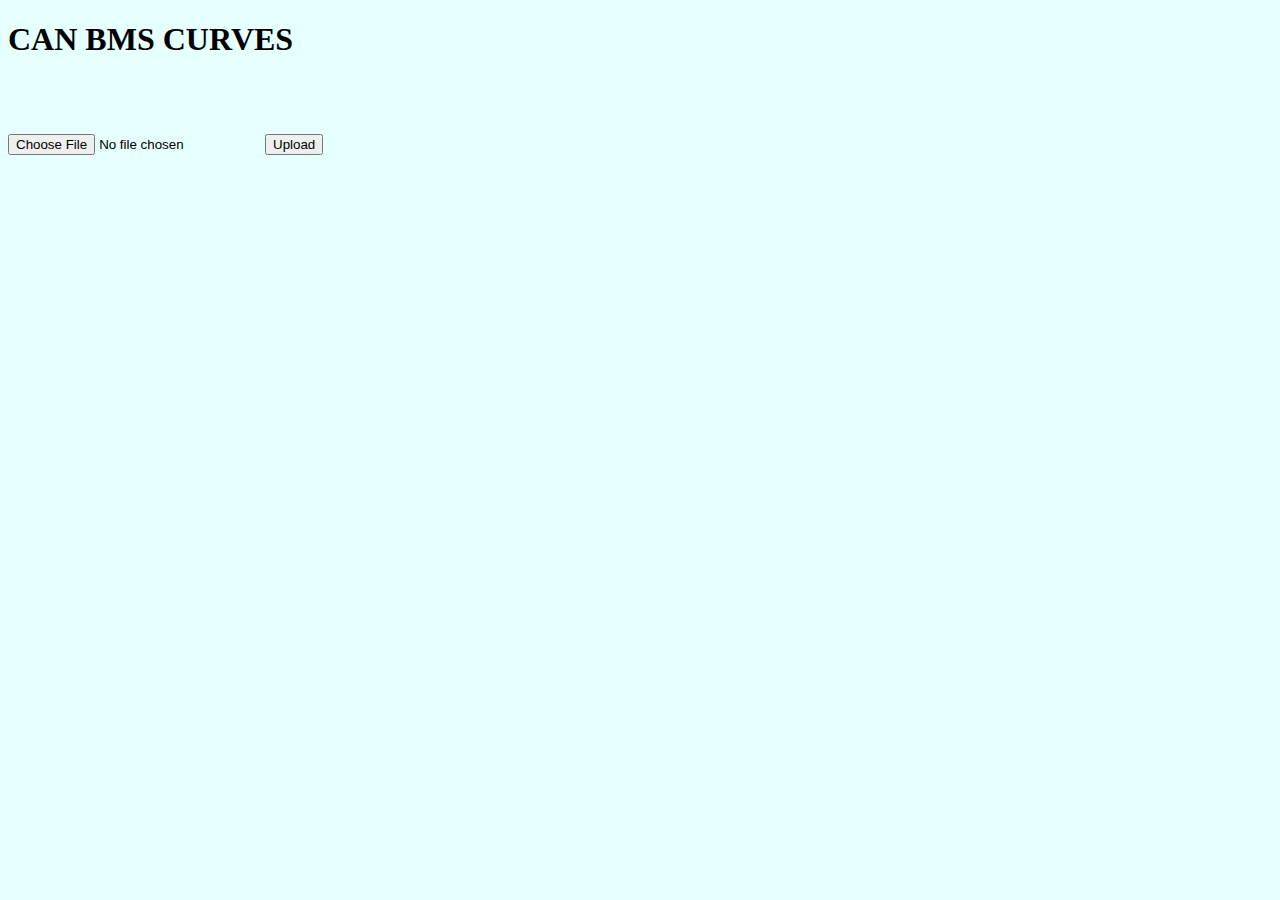
<file: templates/upload1.html>
<!DOCTYPE html>
<html lang="en">
<head>
    <meta charset="UTF-8">
    <h1>CAN BMS CURVES</h1>
    <br><br><br>
</head>
<body>
<form method=post enctype=multipart/form-data>
    <input type=file name=file>
    <input type=submit value=Upload>
</form>

<body style="background-color: #e6ffff;">

<div id='chart1' class='chart1'”></div>
<div allign='left' class='chart1'”></div>
<script src="https://cdn.plot.ly/plotly-latest.min.js"></script>
<script type="text/javascript">
    var graphs = {{graphJSON1 | safe}};
    Plotly.plot('chart1',graphs,{});
</script>

</body>
</html>
</file>
